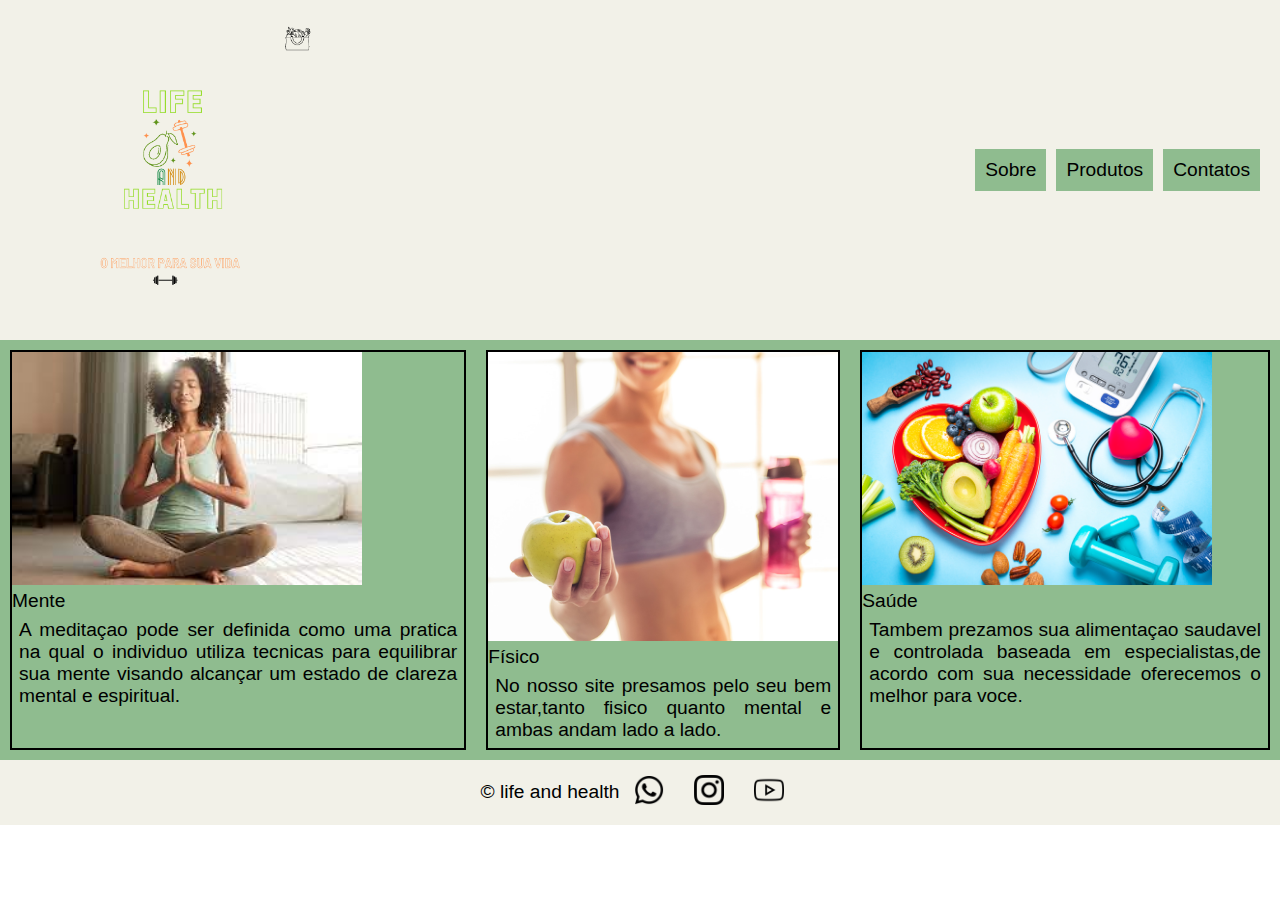
<file: index.html>
<!DOCTYPE html>
<html lang="pt-br">
<head>
    <meta charset="UTF-8">
    <meta http-equiv="X-UA-Compatible" content="IE=edge">
    <meta name="viewport" content="width=device-width, initial-scale=1.0">
    <link rel="stylesheet" href="style.css">
    <title>Life and Health</title>
    <link rel="preconnect" href="https://fonts.googleapis.com">
    <link rel="preconnect" href="https://fonts.gstatic.com" crossorigin>
    <link href="https://fonts.googleapis.com/css2?family=Roboto+Slab&display=swap" rel="stylesheet">
</head>
<body>
 <header class="header">
        <img src= "flo.png" class="logo">
        <nav>
            <ul class="menu">
            <li><a href="https://www.google.com/">Sobre</a></li>
            <li><a href="">Produtos</a></li>
            <li><a href="">Contatos</a></li>
            </ul>
        </nav>
    </header> 

   <section class="flex">
    <div class="item">
        <img src="ge.jpg" class="imagem">
        <p>Mente</p>
        <p class="paragrafo">A meditaçao pode ser definida como uma pratica na qual o individuo utiliza tecnicas para equilibrar sua mente visando alcançar um estado de clareza mental e espiritual. </p>
    </div>
    <div class="item">
        <img src="naj.jpg" class="imagem">
        <p>Físico</p>
        <p class="paragrafo">No nosso site presamos pelo seu bem estar,tanto fisico quanto mental e ambas andam lado a lado.</p>
    </div>
    <div class="item">
        <img src="gen.jpg" class="imagem">
        <p>Saúde</p>
        <p class="paragrafo">Tambem prezamos sua alimentaçao saudavel e controlada baseada em especialistas,de acordo com sua necessidade oferecemos o melhor para voce.</p>
    </div>
    </section>

    <footer class="footer">
        <nav>
            <ul class="redesSocial">
                <li><p>&copy; life and health</p></li>
                <li><a href="https://web.whatsapp.com/"><img src="whatsapp.png" alt="Whastapp" class="redeLogo"></a></li>
                <li><a href="https://www.instagram.com"><img src="instagram.png" alt="Instagram" class="redeLogo"></a></li>
                <li><a href="https://www.youtube.com"><img src="youtube.png" alt="Youtube" class="redeLogo"></a></li>
            </ul>
        </nav>
    </footer>
 
</body>
</html>
</file>
<file: style.css>
body, ul, li,p {
    margin: 0px;
    padding: 0px;
    list-style: none;
    font-size: 1.2rem;
    font-family: arial;
}
     
.logo{
    width: 300px;
}

a{
    text-decoration: none;
    color: black;
}
    
.header{
    background-color: #f2f1e8;
    display: flex;
    flex-wrap: wrap;
    justify-content: space-between;
    align-items: center;
    padding: 20px;
}

.menu{
    display: flex;
}

.menu li{
    margin-left: 10px;
}

.menu li a{
    display: block;
    padding: 10px;
    background-color: darkseagreen;
}
    
.imagem{
    width: 350px; 
    height: auto;
}

.item{
    display: flow-root;
    align-items: center;
    border: 2px solid black;
    margin: 10px;
}

.paragrafo{
    padding: 7px;
    text-align: justify;
}

.flex{
    min-width: 100vh;
    background-color: darkseagreen;
    display: flex;
    justify-content: center;
}

.footer{
    background-color: #f2f1e8;
    pad: 15px;
    color: black;
    font-size: 30px;
}

.redesSocial{
    display: flex;
    justify-content: center;
    align-items: center;
}

.redeLogo{
    margin: 10px;
    padding: 5px;
    width: 30px;
    height: auto;
}
</file>
